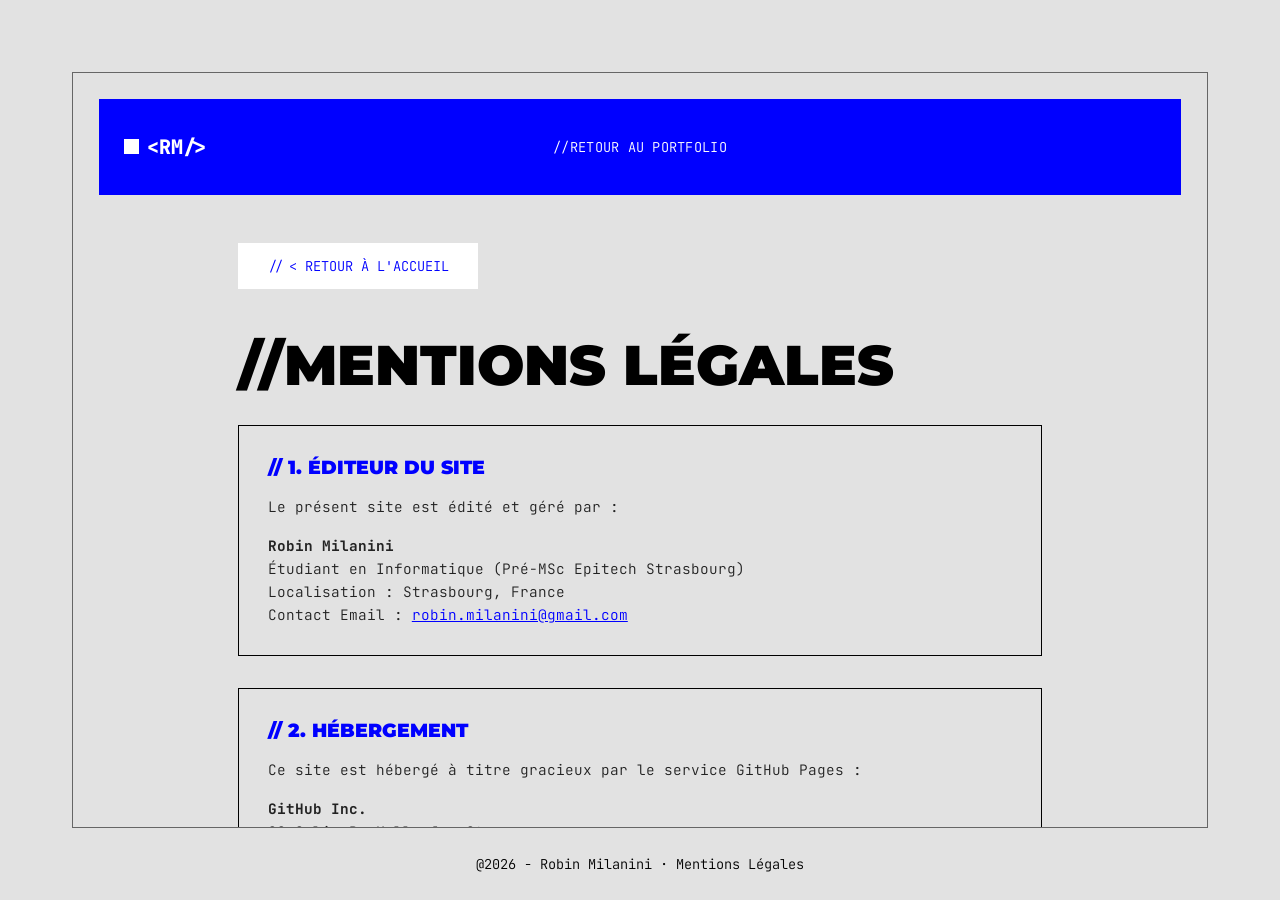
<file: mentions-legales.html>
<!DOCTYPE html>
<html lang="fr">
<head>
    <meta charset="UTF-8">
    <meta name="viewport" content="width=device-width, initial-scale=1.0">
    <title>Mentions Légales | Robin Milanini</title>
    <meta name="robots" content="noindex, follow">
    
    <link rel="stylesheet" href="style.css">
    <link rel="preconnect" href="https://fonts.googleapis.com">
    <link rel="preconnect" href="https://fonts.gstatic.com" crossorigin>
    <link href="https://fonts.googleapis.com/css2?family=JetBrains+Mono:ital,wght@0,100..800;1,100..800&family=Montserrat:ital,wght@0,900;1,900&display=swap" rel="stylesheet">
    <link rel="icon" type="image/png" href="medias/petit_icon.png">

    <style>
        .legal-page {
            padding: 3rem clamp(1rem, 4vw, 3rem);
            max-width: 900px;
            margin: 0 auto;
            display: flex;
            flex-direction: column;
            gap: 2rem;
        }

        .legal-page h1 {
            font-size: clamp(2rem, 6vw, 3.5rem);
            margin: 0;
            color: #000;
        }

        .legal-card {
            background: var(--g);
            border: 1px solid #000;
            padding: 1.8rem;
            display: flex;
            flex-direction: column;
            gap: 1rem;
        }

        .legal-card h2 {
            font-size: 1.2rem;
            margin: 0;
            color: var(--b);
            display: flex;
            align-items: center;
            gap: .4rem;
        }

        .legal-card p, .legal-card ul {
            margin: 0;
            font-size: 0.9rem;
            line-height: 1.6;
            color: #222;
        }

        .legal-card ul {
            padding-left: 1.2rem;
        }

        .btn-back {
            align-self: flex-start;
            margin-bottom: 1rem;
        }
    </style>
</head>
<body>
    <div id="frame">
        <div id="scroll">
            <header>
                <a href="index.html" aria-label="Accueil" id="logo">&lt;RM/&gt;</a>
                <nav id="menu" aria-label="Menu principal">
                    <a href="index.html" class="selection"><span>//</span>Retour au Portfolio</a>
                </nav>
            </header>

            <main class="legal-page">
                <a href="index.html" class="btn-link fill btn-back"><span>//</span>&lt; RETOUR À L'ACCUEIL</a>

                <h1><span>//</span>MENTIONS LÉGALES</h1>

                <!-- 1. Éditeur -->
                <article class="legal-card">
                    <h2><span>//</span>1. Éditeur du site</h2>
                    <p>Le présent site est édité et géré par :</p>
                    <p>
                        <strong>Robin Milanini</strong><br>
                        Étudiant en Informatique (Pré-MSc Epitech Strasbourg)<br>
                        Localisation : Strasbourg, France<br>
                        Contact Email : <a href="mailto:robin.milanini@gmail.com" style="color: var(--b);">robin.milanini@gmail.com</a>
                    </p>
                </article>

                <!-- 2. Hébergeur -->
                <article class="legal-card">
                    <h2><span>//</span>2. Hébergement</h2>
                    <p>Ce site est hébergé à titre gracieux par le service GitHub Pages :</p>
                    <p>
                        <strong>GitHub Inc.</strong><br>
                        88 Colin P. Kelly Jr. St.<br>
                        San Francisco, CA 94107, États-Unis<br>
                        Site Web : <a href="https://pages.github.com" target="_blank" rel="noopener" style="color: var(--b);">https://pages.github.com</a>
                    </p>
                </article>

                <!-- 3. Propriété intellectuelle -->
                <article class="legal-card">
                    <h2><span>//</span>3. Propriété intellectuelle</h2>
                    <p>L'ensemble du contenu présent sur ce site (textes, éléments graphiques, photographies, icônes, code source) est la propriété exclusive de Robin Milanini, sauf mention contraire.</p>
                    <p>Toute reproduction, distribution, modification ou publication de ces différents éléments est strictement interdite sans l'accord écrit préalable de l'auteur.</p>
                </article>

                <!-- 4. Données personnelles & Formulaire -->
                <article class="legal-card">
                    <h2><span>//</span>4. Données personnelles & Contact</h2>
                    <p>Les informations recueillies via le formulaire de contact (Nom, Email, Sujet, Message) sont transmises en toute sécurité au service tier <strong>Formspree</strong> afin de permettre la réception des messages dans ma boîte e-mail personnelle.</p>
                    <ul>
                        <li>Aucune donnée personnelle n'est vendue, cédée ou utilisée à des fins commerciales.</li>
                        <li>Conformément au Règlement Général sur la Protection des Données (RGPD), vous disposez d'un droit d'accès, de rectification et de suppression des données vous concernant en me contactant directement par e-mail.</li>
                    </ul>
                </article>
            </main>
        </div>
    </div>

    <footer>
        <p>@2026 - Robin Milanini · Mentions Légales</p>
    </footer>
</body>
</html>
</file>
<file: style.css>
:root {
  --g: #e2e2e2;
  --b: #0000ff;
  --bordy: 5vmin;
  --bordx: 5vmin;
}

* {
  box-sizing: border-box;
}

html, body {
  height: 100%;
  margin: 0;
  overflow: hidden;
  background: var(--g);
  font-family: "JetBrains Mono";
  font-weight: 300;
}

h1, h2 {
  font-family: "Montserrat", sans-serif;
  font-weight: 900;
  text-transform: uppercase;
}

h3, h4 {
  text-transform: uppercase;
  font-family: "JetBrains Mono";
  font-weight: 800;
}

#frame {
  position: fixed;
  inset: var(--bordy) var(--bordx);
  overflow: hidden;
  clip-path: inset(0);
  border: 1px solid #000;
}

#scroll {
  position: absolute;
  inset: 0;
  overflow-y: auto;
  scroll-behavior: smooth;
}

header {
  position: sticky;
  top: 0;
  z-index: 20;
  display: flex;
  align-items: center;
  gap: clamp(.5rem, 2vw, 2.5rem);   /* rétrécit l'espace logo/nav sur petit écran */
  background: var(--b);
  padding: clamp(.5rem, 2vw, 2rem);
}

#logo {
  display: flex;
  align-items: center;
  gap: .4em;
  flex-shrink: 0;                    /* le logo ne se compresse jamais en dessous de sa taille naturelle */
  color: white;
  font-weight: 900;
  font-size: clamp(.7rem, 2.8vw, 1.25rem);
  text-decoration: none;
  white-space: nowrap;
}

#logo::before {
  content: "";
  display: block;
  width: .75em;
  height: .75em;
  background: #fff;
  flex-shrink: 0;
}

nav {
  display: flex;
  gap: clamp(0rem, .5vw, .25rem);
  min-width: 0;      /* autorise nav à se réduire (rappel : sans ça, flex refuse de compresser en dessous du contenu) */
}

nav a {
  position: relative;
  isolation: isolate;
  overflow: hidden;
  display: block;
  padding: clamp(.4rem, 1.5vw, .8rem) clamp(.5rem, 2vw, 1.1rem);
  border: 1px solid transparent;
  color: white;
  text-decoration: none;
  text-transform: uppercase;
  font-size: clamp(.6rem, 2vw, .85rem);
  letter-spacing: .02em;
  white-space: nowrap;    /* empêche "Présentation" de se couper sur 2 lignes */
  transition: color .3s;
}

/* Bouton active avec javascript */
.active, .selection:hover {
  border: 1px solid white;
}

/* Le rectangle blanc qui glisse au survol */
nav a::before {
  content: "";
  position: absolute;
  inset: 0;
  z-index: -1;
  background: #fff;
  transform: scaleX(0);
  transform-origin: right;
  transition: transform .35s ease;
}
nav a:hover, nav a:focus-visible {
  color: var(--b);
}
nav a:hover::before, nav a:focus-visible::before {
  transform: scaleX(1);
  transform-origin: left;
}

/* Lien de la section actuellement affichée : juste une bordure blanche */
nav a[aria-current="true"] {
  border-color: white;
}

section#presentation {
  position: relative;      /* nécessaire pour positionner le grand "//" et les formes en absolute */
  overflow: hidden;         /* empêche le grand "//" de déborder visuellement de la section */
  display: flex;
  flex-direction: column;
  gap: 1.5rem;
  padding: 2rem clamp(1rem, 4vw, 3rem) 0;
}

/* Badge "En Recherche d'Alternance" */
section#presentation > div:first-child {
  display: inline-flex;
  align-items: center;
  gap: .5rem;
  align-self: flex-start;
  border: 1px solid #000;
  padding: .9rem .9rem;
  font-size: clamp(.75rem, 2.5vw, .95rem);
}

.dot {
  width: .55em;
  height: .55em;
  background-color: var(--b);
  border-radius: 50%;
  display: inline-block;
}

h1 {
  position: relative;
  z-index: 1;
  font-size: clamp(2.2rem, 12vw, 4.5rem);
  line-height: 1;
  margin: 0;
}

/* Le grand // derrière la photo */
.deco {
  position: absolute;
  z-index: 0;
  right: 10vw;
  top: 56%;
  transform: translateY(-50%);
  font-family: 'JetBrains Mono';
  font-weight: 800;
  font-size: 65vw;
  line-height: 1;
  color: var(--b);
  pointer-events: none;
  user-select: none;
}

/* Curseur clignotant après le nom, en CSS pur */
.cursor {
  display: inline-block;
  width: .3em;
  height: .8em;
  margin-left: .2em;
  background: var(--b);
  vertical-align: -.05em;
  animation: blink 1s steps(1) infinite;
}

@keyframes blink {
  50% { opacity: 0; }
}

/* Tags de présentation (Alternance) */
.presentation-tags {
  position: relative;
  z-index: 1;
  font-size: .85rem;
}

/* Sous-titre */
section#presentation > div:nth-child(3) {
  position: relative;
  z-index: 1;
  display: grid;
  gap: .3rem;
  font-size: clamp(.9rem, 3vw, 1.2rem);
}

section#presentation > div:nth-child(3) p { 
  margin: 0; 
}

/* Boutons */
section#presentation > div:nth-child(5) {
  position: relative;
  z-index: 1;
  display: flex;
  flex-wrap: wrap;
  gap: 1rem;
}

section#presentation > div:nth-child(5) a {
  position: relative;
  isolation: isolate;
  overflow: hidden;
  padding: .9rem 1.6rem;
  border: 1px solid var(--b);
  text-decoration: none;
  font-size: .85rem;
  letter-spacing: .05em;
  transition: color .3s;
}

section#presentation > div:nth-child(5) a::before {
  content: "";
  position: absolute;
  inset: 0;
  z-index: -1;
  transform: scaleX(0);
  transform-origin: right;
  transition: transform .35s ease;
}

/* Bouton plein : "Télécharger le CV" */
section#presentation > div:nth-child(5) a:first-child {
  background: var(--b);
  color: #fff;
}

section#presentation > div:nth-child(5) a:first-child::before { 
  background: var(--g); 
}

section#presentation > div:nth-child(5) a:first-child:hover, section#presentation > div:nth-child(5) a:first-child:focus-visible { 
  color: #000; 
}

section#presentation > div:nth-child(5) a:first-child:hover::before, section#presentation > div:nth-child(5) a:first-child:focus-visible::before { 
  transform: scaleX(1); transform-origin: left; 
}

/* Bouton contour : "Me contacter" */
section#presentation > div:nth-child(5) a:last-child {
  color: #000;
}

section#presentation > div:nth-child(5) a:last-child::before { 
  background: var(--b); 
}

section#presentation > div:nth-child(5) a:last-child:hover, section#presentation > div:nth-child(5) a:last-child:focus-visible { 
  color: #fff; 
}

section#presentation > div:nth-child(5) a:last-child:hover::before, section#presentation > div:nth-child(5) a:last-child:focus-visible::before { 
  transform: scaleX(1); transform-origin: left; 
}

.hero-bottom-group {
  display: flex;
  flex-direction: column;
  width: calc(100% + 2 * clamp(1rem, 4vw, 3rem));
  margin-left: calc(-1 * clamp(1rem, 4vw, 3rem));
  margin-bottom: -1px;
}

/* Conteneur global Image + // arrière-plan */
.hero-img-container {
  position: relative;
  z-index: 2;
  display: flex;
  justify-content: center;
  align-items: flex-end;
}

.hero-img-container img {
  position: relative;
  z-index: 2;
  max-width: 75%;
  height: auto;
  display: block;
}

/* BANDEAU DE COMPÉTENCES DÉFILANT */
.skills-banner {
  position: relative;
  z-index: 10;
  width: 100%;
  overflow: hidden;
  background: var(--g);
  border-top: 1px solid #000;
  border-bottom: 1px solid #000;
  padding: 1rem 0;
  white-space: nowrap;
}

.skills-track {
  display: flex;
  width: max-content; 
}

.skills-group {
  display: flex;
  align-items: center;
  gap: 2.5rem;
  padding-right: 2.5rem;
}

.skills-group > span {
  display: inline-flex;
  align-items: center;
  gap: .4rem;
  font-family: "JetBrains Mono", monospace;
  font-size: .9rem;
  font-weight: 500;
  text-transform: uppercase;
}

/* On décale de -50% car 4 groupes (50% correspond exactement au milieu de 4 blocs identiques) */
@keyframes scroll-banner {
  0% {
    transform: translateX(0);
  }
  100% {
    transform: translateX(-50%);
  }
}

.skills-banner:hover .skills-track {
  animation-play-state: paused;
}

section#competences {
  position: relative;
  overflow: hidden;
  padding: 3rem clamp(1rem, 4vw, 3rem);
  display: flex;
  flex-direction: column;
  gap: 2rem;
}

/* Titre H2 avec rectangle bleu clignotant / fixe comme sur la maquette */
section#competences h2 {
  position: relative;
  z-index: 2;
  font-size: clamp(2rem, 8vw, 4rem);
  margin: 0;
  display: flex;
  align-items: center;
  gap: .4rem;
}

/* Grand // bleu en fond de section */
.deco-competences {
  position: absolute;
  z-index: 0;
  right: -5vw;
  bottom: -10vw;
  font-family: 'JetBrains Mono';
  font-weight: 800;
  font-size: clamp(20rem, 55vw, 65rem);
  color: var(--b);
  pointer-events: none;
  user-select: none;
}

/* Grille de cartes responsive */
.skills-grid {
  position: relative;
  z-index: 2;
  display: grid;
  grid-template-columns: repeat(auto-fit, minmax(280px, 1fr));
  gap: 1.5rem;
}

/* Style individuel des cartes (fond gris, bordure noire) */
.skill-card {
  background: var(--g);
  border: 1px solid #000;
  padding: 1.5rem;
  display: flex;
  flex-direction: column;
  gap: .8rem;
}

.skill-card h3 {
  margin: 0;
  font-size: 1.1rem;
  color: #000;
}

.skill-card h4 {
  margin: 0;
  font-size: .85rem;
  color: #555;
  font-weight: 500;
}

.skill-card ul {
  list-style: none;
  padding: 0;
  margin: 0;
  display: flex;
  flex-direction: column;
  gap: .5rem;
}

.skill-card li {
  font-size: .9rem;
  display: flex;
  align-items: center;
  gap: .5rem;
}

.skill-card li > span:first-child {
  color: var(--b);
  font-weight: 800;
}

section#parcours {
  position: relative;
  overflow: hidden;
  padding: 3rem clamp(1rem, 4vw, 3rem);
  display: flex;
  flex-direction: column;
  gap: 2rem;
}

section#parcours h2 {
  position: relative;
  z-index: 2;
  font-size: clamp(2rem, 8vw, 4rem);
  margin: 0;
  display: flex;
  align-items: center;
  gap: .4rem;
}

/* Rend le curseur de frappe blanc dans la section contact */
section#contact .cur {
  background: #fff;
}

/* Grand // bleu en fond (exactement identiques aux compétences) */
.deco-parcours {
  position: absolute;
  z-index: 0;
  right: -5vw;
  bottom: -10vw;
  font-family: 'JetBrains Mono', monospace;
  font-weight: 800;
  font-size: clamp(20rem, 55vw, 65rem);
  color: var(--b);
  opacity: 10%;
  pointer-events: none;
  user-select: none;
}

.parcours-intro {
  position: relative;
  z-index: 2;
  max-width: 750px;
  font-size: clamp(.9rem, 2vw, 1.05rem);
  line-height: 1.5;
  margin: 0;
}

.parcours-grid {
  position: relative;
  z-index: 2;
  display: grid;
  grid-template-columns: 1fr;
  gap: 3rem;
}

.parcours-column h3 {
  font-size: 1.1rem;
  margin-top: 0;
  margin-bottom: 2rem;
  letter-spacing: .05em;
}

/* Timeline verticale discrète */
.timeline {
  display: flex;
  flex-direction: column;
  gap: 2rem;
  border-left: 1px solid var(--b);
  padding-left: 1rem;
}

.timeline-item {
  display: flex;
  flex-direction: column;
  gap: .4rem;
}

/* Carré bleu + date */
.timeline-date {
  display: flex;
  align-items: center;
  gap: .6rem;
  font-size: .85rem;
  color: #555;
}

.blue-square {
  width: .65em;
  height: .65em;
  background-color: var(--b);
  display: inline-block;
  flex-shrink: 0;
}

.timeline-item h4 {
  margin: 0;
  font-size: standard;
  font-size: .95rem;
  line-height: 1.3;
  color: #000;
}

.timeline-item p {
  margin: 0;
  font-size: .85rem;
  line-height: 1.4;
  color: #333;
}

section#projets {
  position: relative;
  overflow: hidden;
  padding: 3rem clamp(1rem, 4vw, 3rem);
  display: flex;
  flex-direction: column;
  gap: 2.5rem;
}

section#projets h2 {
  position: relative;
  z-index: 2;
  font-size: clamp(2rem, 8vw, 4rem);
  margin: 0;
  display: flex;
  align-items: center;
  gap: .4rem;
}

/* Grand // bleu en fond de section */
.deco-projets {
  position: absolute;
  z-index: 0;
  right: 2vw;
  bottom: -10vw;
  font-family: 'JetBrains Mono';
  font-weight: 800;
  font-size: clamp(20rem, 40vw, 65rem);
  color: var(--b);
  pointer-events: none;
  user-select: none;
}

/* Ligne de séparation avec texte centré */
.projects-divider {
  position: relative;
  z-index: 2;
  display: flex;
  align-items: center;
  text-align: center;
  color: #555;
  font-size: .9rem;
}

.projects-divider::before,
.projects-divider::after {
  content: '';
  flex: 1;
  border-bottom: 1px solid #999;
}

.projects-divider span {
  padding: 0 1rem;
}

/* Grille de projets */
.projects-grid {
  position: relative;
  z-index: 2;
  display: grid;
  grid-template-columns: repeat(auto-fit, minmax(280px, 1fr));
  gap: 1.5rem;
}

/* Cartes de projet */
.project-card {
  background: var(--g);
  border: 1px solid #000;
  padding: 1.8rem;
  display: flex;
  flex-direction: column;
  justify-content: space-between;
  gap: 1.2rem;
}

.project-card h3 {
  margin: 0;
  font-size: 1rem;
  color: #000;
  letter-spacing: .02em;
}

.project-card p {
  margin: 0;
  font-size: .9rem;
  line-height: 1.5;
  color: #222;
}

.project-tags {
  font-size: .8rem;
  color: var(--b);
  font-weight: 500;
}

section#contact {
  position: relative;
  overflow: hidden;
  background-color: var(--b);
  color: #fff;
  padding: 3rem clamp(1rem, 4vw, 3rem);
  display: flex;
  flex-direction: column;
  gap: 2rem;
}

section#contact h2 {
  position: relative;
  z-index: 2;
  font-size: clamp(2rem, 8vw, 4rem);
  margin: 0;
  color: #fff;
  display: flex;
  align-items: center;
  gap: .4rem;
}

/* Curseur blanc pour le titre contact */
.cursor-white {
  background: #fff;
}

/* Grand // blanc décoratif en fond */
.deco-contact {
  position: absolute;
  z-index: 0;
  right: -5vw;
  bottom: -15vw;
  font-family: 'JetBrains Mono';
  font-weight: 800;
  font-size: clamp(25rem, 50vw, 60rem);
  color: #fff;
  line-height: .8;
  opacity: 30%;
  pointer-events: none;
  user-select: none;
}

.contact-intro {
  position: relative;
  z-index: 2;
  max-width: 750px;
  font-size: clamp(.9rem, 2vw, 1.05rem);
  line-height: 1.5;
  margin: 0;
  color: #fff;
}

/* Formulaire */
.contact-form {
  position: relative;
  z-index: 2;
  display: flex;
  flex-direction: column;
  gap: 1.5rem;
  max-width: 650px;
}

.form-group {
  display: flex;
  flex-direction: column;
  gap: .5rem;
}

.form-group label {
  font-size: .85rem;
  color: #fff;
  display: flex;
  align-items: center;
  gap: .3rem;
}

.form-group input,
.form-group textarea {
  width: 100%;
  background: transparent;
  border: 1px solid rgba(255, 255, 255, 0.6);
  padding: .8rem 1rem;
  color: #fff;
  font-family: 'JetBrains Mono', monospace;
  font-size: .9rem;
  outline: none;
  transition: border-color .3s;
}

.form-group input:focus,
.form-group textarea:focus {
  border-color: #fff;
}

/* Bouton Envoyer */
.btn-submit {
  align-self: flex-start;
  background: #fff;
  color: var(--b);
  border: none;
  padding: .8rem 1.8rem;
  font-family: 'JetBrains Mono', monospace;
  font-weight: 800;
  font-size: .85rem;
  cursor: pointer;
  transition: opacity .3s;
}

.btn-submit:hover {
  opacity: .9;
}

/* Liens du bas */
.contact-links {
  position: relative;
  z-index: 2;
  display: flex;
  flex-wrap: wrap;
  gap: 1rem;
  margin-top: 1rem;
}

.btn-submit {
  position: relative;
  isolation: isolate;
  overflow: hidden;
  font-family: 'JetBrains Mono', monospace;
  font-weight: 800;
  font-size: .85rem;
  text-decoration: none;
  display: inline-flex;
  align-items: center;
  gap: .3rem;
  transition: color .3s;
  cursor: pointer;
}

.btn-link {
  position: relative;
  isolation: isolate;
  overflow: hidden;
  font-family: 'JetBrains Mono', monospace;
  font-weight: 300;
  font-size: .85rem;
  text-decoration: none;
  display: inline-flex;
  align-items: center;
  gap: .3rem;
  transition: color .3s;
  cursor: pointer;
}

/* Appliquer le style des inputs et textareas au select */
.form-group input,
.form-group textarea,
.form-group select {
  width: 100%;
  background: transparent;
  border: 1px solid rgba(255, 255, 255, 0.6);
  padding: .8rem 1rem;
  color: #fff;
  font-family: 'JetBrains Mono', monospace;
  font-size: .9rem;
  outline: none;
  transition: border-color .3s;
}

/* Style de l'état focus pour le select */
.form-group input:focus,
.form-group textarea:focus,
.form-group select:focus {
  border-color: #fff;
}

/* Style des options du menu déroulant (pour qu'elles gardent un fond sombre lisible) */
.form-group select option {
  background-color: white;
  color: var(--b);
}

.btn-submit::before,
.btn-link::before {
  content: "";
  position: absolute;
  inset: 0;
  z-index: -1;
  transform: scaleX(0);
  transform-origin: right;
  transition: transform .35s ease;
}

.btn-submit:hover::before,
.btn-submit:focus-visible::before,
.btn-link:hover::before,
.btn-link:focus-visible::before {
  transform: scaleX(1);
  transform-origin: left;
}

/* Bouton "ENVOYER" & Bouton plein "TÉLÉCHARGER LE CV" */
.btn-submit,
.btn-link.fill {
  background: #fff;
  color: var(--b);
  border: 1px solid #fff;
  padding: .8rem 1.8rem;
}

.btn-submit::before,
.btn-link.fill::before {
  background: var(--b);
}

.btn-submit:hover,
.btn-submit:focus-visible,
.btn-link.fill:hover,
.btn-link.fill:focus-visible {
  color: #fff;
}

/* Boutons contours "LINKEDIN" & "GITHUB" */
.contact-links {
  position: relative;
  z-index: 2;
  display: flex;
  flex-wrap: wrap;
  gap: 1rem;
  margin-top: 1rem;
}

.btn-link.outline {
  background: transparent;
  color: #fff;
  border: 1px solid rgba(255, 255, 255, 0.6);
  padding: .8rem 1.4rem;
}

.btn-link.outline::before {
  background: #fff;
}

.btn-link.outline:hover,
.btn-link.outline:focus-visible {
  color: var(--b);
  border-color: #fff;
}

footer {
  position: fixed;
  bottom: calc(var(--bordy) / 2);
  left: 50%;
  transform: translate(-50%, 50%);
  z-index: 30;
  margin: 0;
  padding: 0;
}

footer p {
  margin: 0;
  font-size: clamp(.7rem, 1.5vw, .85rem);
  color: #000;
  white-space: nowrap;
}

/* Les carte de projet sont cliquables et ont un effet de survol */
.project-card {
  /* ... autres propriétés ... */
  cursor: pointer;
  transition: background-color .3s ease, border-color .3s ease, color .3s ease;
}

.project-card h3,
.project-card p,
.project-tags {
  transition: color .3s ease;
}

.project-card:hover {
  background: var(--b);
  border-color: var(--b);
  color: #fff;
}

.project-card:hover h3,
.project-card:hover p,
.project-card:hover .project-tags {
  color: #fff;
}

.modal-img {
    width: 100%;
    max-height: 300px;
    object-fit: cover;
    margin: 15px 0;
}

/* Style de la modale / pop-up */
.modal {
  position: fixed;
  inset: 0;
  z-index: 100;
  display: flex;
  align-items: center;
  justify-content: center;
  opacity: 0;
  pointer-events: none;
  transition: opacity .3s ease;
}

.modal.active {
  opacity: 1;
  pointer-events: auto;
}

.modal-backdrop {
  position: absolute;
  inset: 0;
  background: rgba(0, 0, 0, 0.6);
  backdrop-filter: blur(2px);
}

.modal-content {
  position: relative;
  z-index: 101;
  background: var(--g);
  border: 1px solid #000;
  padding: 2.5rem 2rem 2rem 2rem;
  width: 90%;
  max-width: 600px;
  display: flex;
  flex-direction: column;
  gap: 1.5rem;
  box-shadow: 0 10px 30px rgba(0,0,0,0.2);
  transform: translateY(20px);
  transition: transform .3s ease;
}

.modal.active .modal-content {
  transform: translateY(0);
}

.modal-close {
  position: absolute;
  top: 1rem;
  right: 1.2rem;
  background: none;
  border: none;
  font-size: 1.8rem;
  font-family: 'JetBrains Mono', monospace;
  cursor: pointer;
  color: #000;
  line-height: 1;
  transition: color .2s;
}

.modal-close:hover {
  color: var(--b);
}

#modal-title {
  margin: 0;
  font-size: 1.3rem;
  color: #000;
  font-family: 'Montserrat', sans-serif;
  font-weight: 900;
  text-transform: uppercase;
}

#modal-desc {
  margin: 0;
  font-size: 0.95rem;
  line-height: 1.6;
  color: #222;
}

#modal-tags {
  font-size: 0.85rem;
  color: var(--b);
  font-weight: 600;
}

.modal-content .btn-link {
  align-self: flex-start;
  margin-top: 0.5rem;
}

section#apropos {
  position: relative;
  overflow: hidden;
  padding: 3rem clamp(1rem, 4vw, 3rem);
  display: flex;
  flex-direction: column;
  gap: 2rem;
}

section#apropos h2 {
  position: relative;
  z-index: 2;
  font-size: clamp(2rem, 8vw, 4rem);
  margin: 0;
  display: flex;
  align-items: center;
  gap: .4rem;
}

.deco-apropos {
  position: absolute;
  z-index: 0;
  right: -5vw;
  bottom: -10vw;
  font-family: 'JetBrains Mono', monospace;
  font-weight: 800;
  font-size: clamp(20rem, 55vw, 65rem);
  color: var(--b);
  opacity: 10%;
  pointer-events: none;
  user-select: none;
}

/* Section À propos & Cartes de passions */
.apropos-container {
  position: relative;
  z-index: 2;
  display: flex;
  flex-direction: column;
  gap: 1.5rem;
}

.apropos-text {
  background: var(--g);
  border: 1px solid #000;
  padding: 1.8rem;
  display: flex;
  flex-direction: column;
  gap: 1rem;
  font-size: 0.95rem;
  line-height: 1.6;
}

.apropos-text p {
  margin: 0;
}

.hobbies-grid {
  display: grid;
  grid-template-columns: repeat(auto-fit, minmax(220px, 1fr));
  gap: 1.5rem;
}

.hobby-card {
  background: var(--g);
  border: 1px solid #000;
  padding: 1.5rem;
  display: flex;
  flex-direction: column;
  gap: .6rem;
  transition: transform .3s ease, background-color .3s ease, border-color .3s ease;
}

.hobby-card:hover {
  transform: translateY(-3px);
  background: var(--b);
  border-color: var(--b);
}

.hobby-card:hover h3,
.hobby-card:hover p,
.hobby-card:hover .hobby-icon {
  color: #fff;
}

.hobby-icon {
  color: var(--b);
  margin-bottom: 2px;
  transition: color .3s ease;
}

.hobby-card h3 {
  margin: 0;
  font-size: .95rem;
  color: #000;
  transition: color .3s ease;
}

.hobby-card p {
  margin: 0;
  font-size: .85rem;
  line-height: 1.4;
  color: #333;
  transition: color .3s ease;
}

/* Curseur de frappe (différent du .cursor décoratif déjà présent) */
.cur {
  display: none;
  width: .3em;
  height: .8em;
  margin-left: .2em;
  background: var(--b);
  vertical-align: -.05em;
}
.done .cur {
  display: inline-block;
  animation: blink 1s steps(1) infinite;   /* réutilise ton @keyframes blink existant */
}

.h {
  visibility: hidden;
}

.sr {
  position: absolute;
  width: 1px;
  height: 1px;
  overflow: hidden;
  clip: rect(0 0 0 0);
}

/* --- ANIMATION FADE IN UP --- */

/* État initial : invisible et décalé vers le bas */
.fade-in-up {
  opacity: 0;
  transform: translateY(30px);
  transition: opacity 0.8s ease-out, transform 0.8s ease-out;
  will-change: opacity, transform;
}

/* État visible : position normale et opacité pleine */
.fade-in-up.visible {
  opacity: 1;
  transform: translateY(0);
}

/* Optionnel : Delais progressifs pour des effets en cascade */
.delay-1 { transition-delay: 0.15s; }
.delay-2 { transition-delay: 0.3s; }
.delay-3 { transition-delay: 0.45s; }

@media (min-width: 1100px) { /* pour les écrans plus grand */
  :root {
    --bordy: 8vmin;
    --bordx: 8vmin;
  }

  #frame {
    border-color: #666;
  }

  header {
    margin-top: 2vw;
    margin-left: 2vw;
    margin-right: 2vw;
    display: grid;
    grid-template-columns: 1fr auto 1fr;
    align-items: center;
  }

  #logo {
    grid-column: 1;
    justify-self: start;
  }

  nav {
    grid-column: 2;
    justify-self: center;
    position: static;
    transform: none;
  }

  #logo::before {
    transition: transform .4s ease;
  }

  #logo:hover::before, #logo:focus-visible::before {
    transform: rotate(90deg);
  }

  section#presentation {
    justify-content: center;
    min-height: 75vh;
    padding: 0rem clamp(2rem, 5vw, 4rem) 0;
  }

  /* Forcer le H1 sur 1 seule ligne avec une taille ajustée */
  section#presentation h1 {
    font-size: clamp(2rem, 5vw, 4.2rem);
    white-space: nowrap;
    max-width: 60%;
  }

  section#presentation > div:first-child,
  section#presentation > div:nth-child(3),
  section#presentation > div:nth-child(5) {
    max-width: 55%;
  }

  .hero-bottom-group {
    display: contents;
  }

  /* Conteneur global Image + // arrière-plan */
  .hero-img-container {
    position: absolute;
    bottom: 5vw;
    top: auto;
    right: 2vw;        
    transform: none;
    width: auto;
    height: 90%;
    display: flex;
    align-items: flex-end;
    justify-content: flex-end;
  }

  .hero-img-container img {
    position: relative;
    z-index: 2;
    height: clamp(380px, 62vh, 580px); 
    width: auto;
    max-width: none;
    object-fit: contain;
    margin-bottom: -2rem;
  }

  .deco {
    position: absolute;
    z-index: 1;
    right: -4vw;
    bottom: 0;
    top: auto;
    transform: none;
    font-family: 'JetBrains Mono', monospace;
    font-weight: 800;
    font-size: clamp(25rem, 41vw, 48rem);
    line-height: 0.8;
    color: var(--b);
    pointer-events: none;
    user-select: none;
  }

  .skills-banner {
    position: absolute;
    bottom: 0;
    left: 0;
    right: 0;
    width: 100%;
    z-index: 10;
  }

  section#competences {
    padding: 4rem clamp(2rem, 5vw, 4rem);
    min-height: 80vh;
    justify-content: center;
  }

  .skills-grid {
    grid-template-columns: repeat(2, 1fr);
  }

  section#parcours {
    padding: 4rem clamp(2rem, 5vw, 4rem);
    min-height: 80vh;
    justify-content: center;
  }

  .parcours-grid {
    grid-template-columns: 1fr 1fr;
    gap: 4rem;
  }

  section#projets {
    padding: 4rem clamp(2rem, 5vw, 4rem);
    min-height: 80vh;
    justify-content: center;
  }

  .projects-grid {
    grid-template-columns: repeat(3, 1fr);
  }

  section#contact {
    padding: 4rem clamp(2rem, 5vw, 4rem);
    min-height: 85vh;
    justify-content: center;
  }
}
</file>
